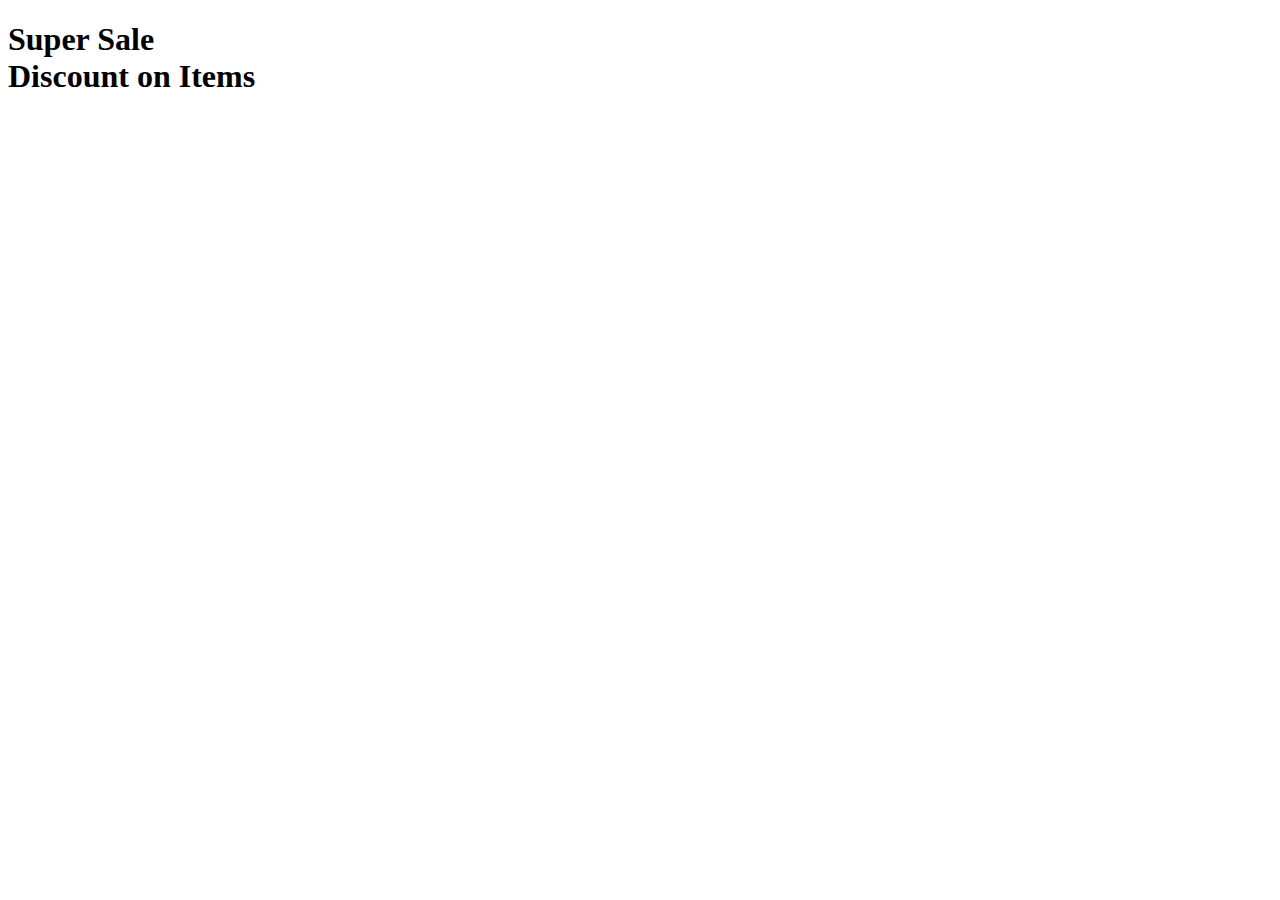
<file: JsonApp/html/2-html/cart.html>
﻿<!DOCTYPE html>
<html>
<head>
    <meta charset="utf-8" />
    <title></title>
</head>
<body>
<h1>Super Sale <br/>Discount on Items</h1>
</body>
<script src="../../js/2-JavaScript-Cart/cart.js"></script>
</html>
</file>
